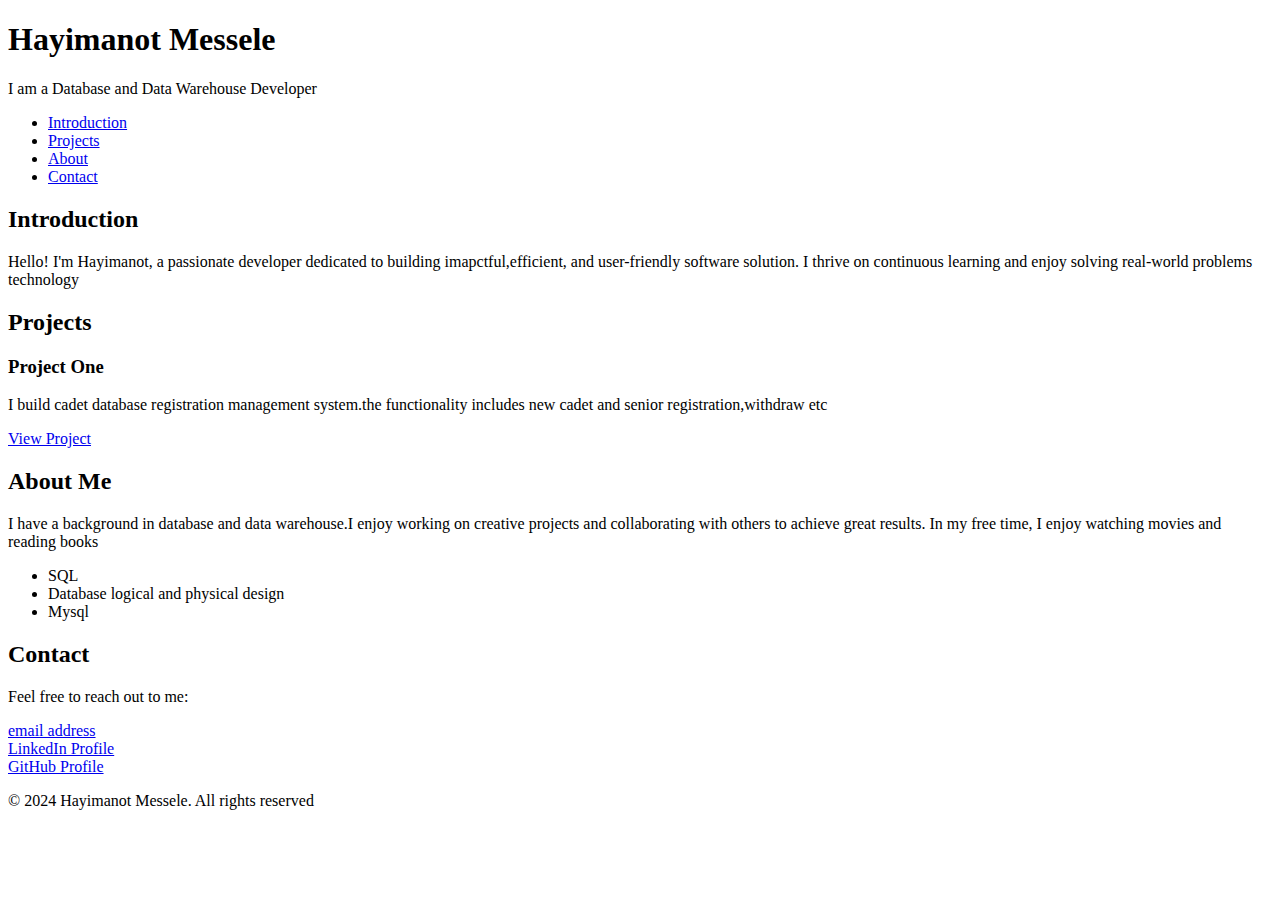
<file: portfolio/index.html>
<!DOCTYPE html>
<html lang="en">
<head>
    <meta charset="utf-8">
    <title>Hayimanot Messele - Personal Portfolio</title>
</head>
<body>
    <header>
        <h1>Hayimanot Messele</h1>
        <p>I am a Database and Data Warehouse Developer</p>
    </header>
    <nav>
        <ul>
            <li><a href="#introduction">Introduction</a></li>
            <li><a href="#projects">Projects</a></li>
            <li><a href="#about">About</a></li>
            <li><a href="#contact">Contact</a></li>
        </ul>
    </nav>
    <section id="introduction">
        <h2>Introduction</h2>
        <p>Hello! I'm Hayimanot, a passionate developer dedicated to building imapctful,efficient, and user-friendly software solution. I thrive on continuous learning and enjoy solving real-world problems technology</p>
    </section>
    <section id="projects">
        <h2>Projects</h2>
        <article class="project">
            <h3>Project One</h3>
            <p>I build cadet database registration management system.the functionality includes new cadet and senior registration,withdraw etc</p>
            <a href="https://github.com/hay-mi" target="_blank">View Project</a>
        </article>
    </section>
    <section id="about">
        <h2>About Me</h2>
        <p>I have a background in database and data warehouse.I enjoy working on creative projects and collaborating with others to achieve great results. In my free time, I enjoy watching movies and reading books</p>
        <ul>
            <li>SQL</li>
            <li>Database logical and physical design</li>
            <li>Mysql</li>
        </ul>
    </section>
    <section id="contact">
        <h2>Contact</h2>
        <p>Feel free to reach out to me:</p>
        <a href="mailto:haymimes@gmail.com">email address</a><br>
        <a href="https://www.linkedin.com/in/haymi-messe/">LinkedIn Profile</a><br>
        <a href="https://github.com/hay-mi">GitHub Profile</a>
    </section>
    <footer>
        <p>&copy; 2024 Hayimanot Messele. All rights reserved</p>
    </footer>
</body>
</head>    
</html>
</file>
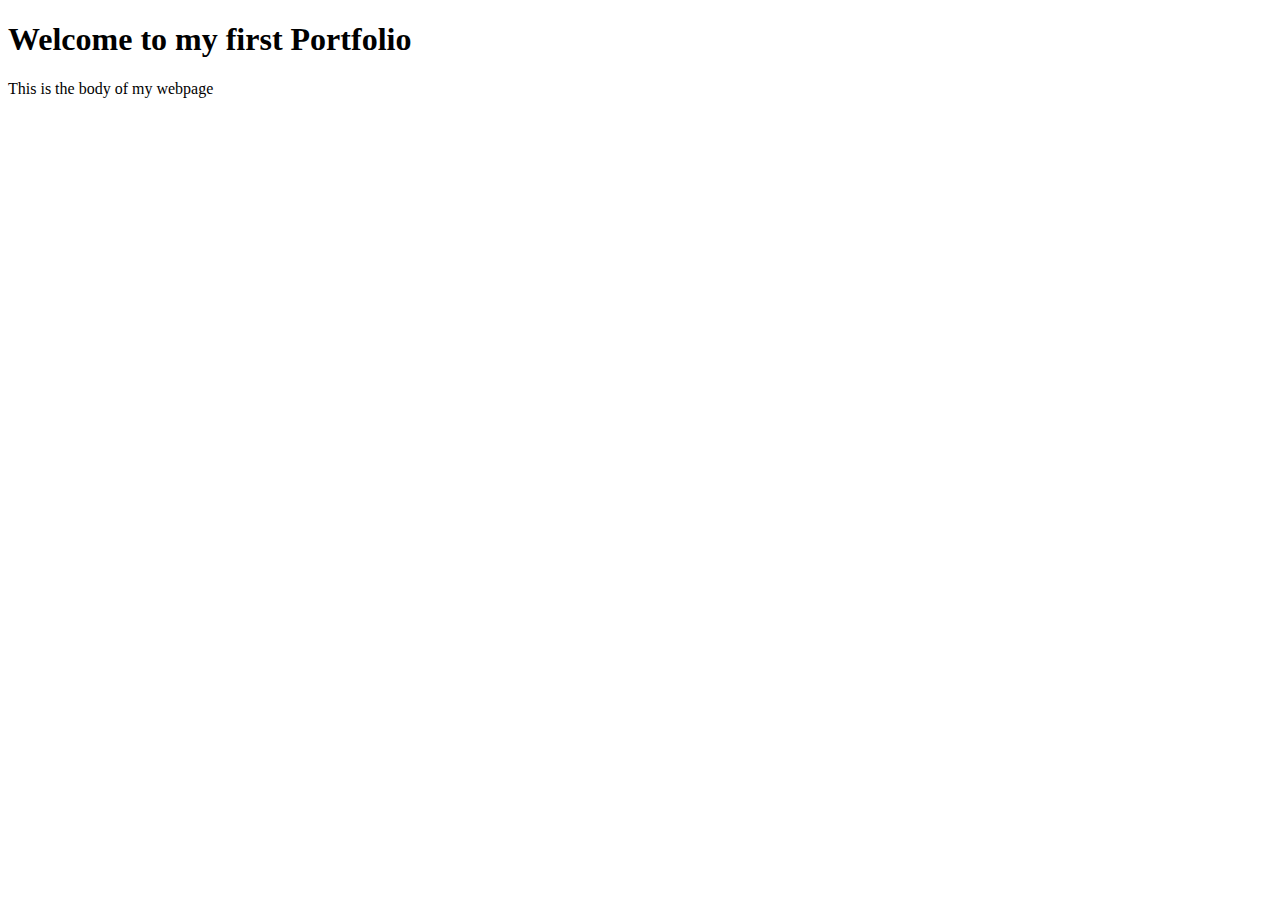
<file: html_basic/base_index.html>
<!DOCTYPE html>
<html lang="en">
<head>
    <meta charset="UTF-8">
    <meta name="viewport" content="width=device-width, initial-scale=1.0">
    <title>My First Portfolio</title>
</head>
<body>
    <h1>Welcome to my first Portfolio</h1>
    <p>This is the body of my webpage</p>    
</body>
</html>
</file>
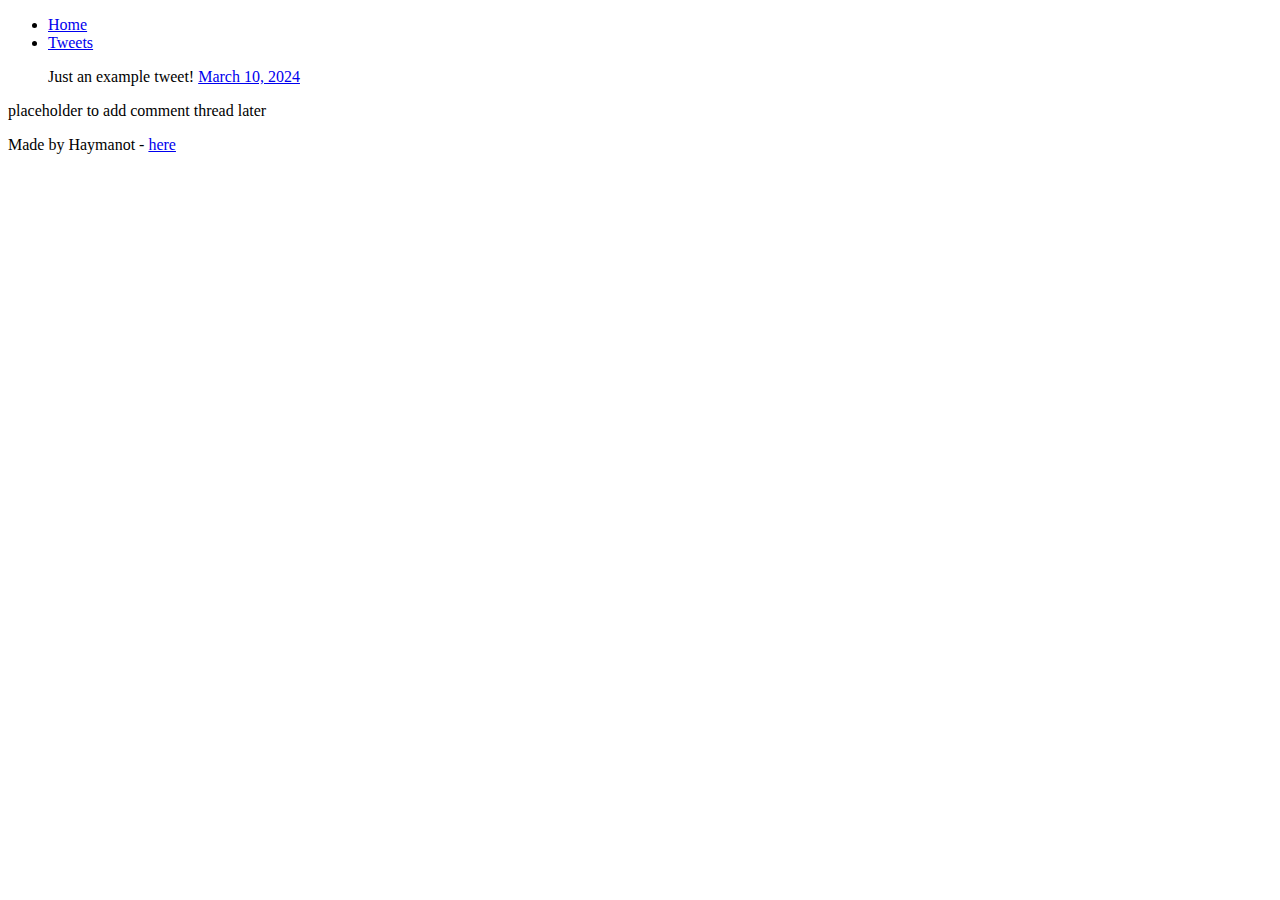
<file: html_basic/tweets.html>
<!DOCTYPE html>
<html lang="en">
<head>
    <meta charset="UTF-8">
    <meta name="viewport" content="width=device-width, initial-scale=1.0">
    <title>Tweets</title>
</head>
<body>
    <header>
        <ul>
            <li><a href="index.html">Home</a></li>
            <li><a href="tweets.html">Tweets</a></li>
        </ul>
    </header>
    <main>
        <article>
            <blockquote class="twitter-tweet">
                <p lang="en" dir="ltr">
                    Just an example tweet! 
                    <a href="https://twitter.com/example/status/1234567890123456789">March 10, 2024</a>
                </p>
            </blockquote>
            <script async src="https://platform.twitter.com/widgets.js" charset="utf-8"></script>
        </article>
        <aside>
            <p>placeholder to add comment thread later</p>
        </aside>
    </main>
    <footer>
        <p>Made by Haymanot - <a href="https://www.linkedin.com/in/haymi-messe/" target="_blank">here</a></p>
    </footer>
</body>
</html>
</file>
